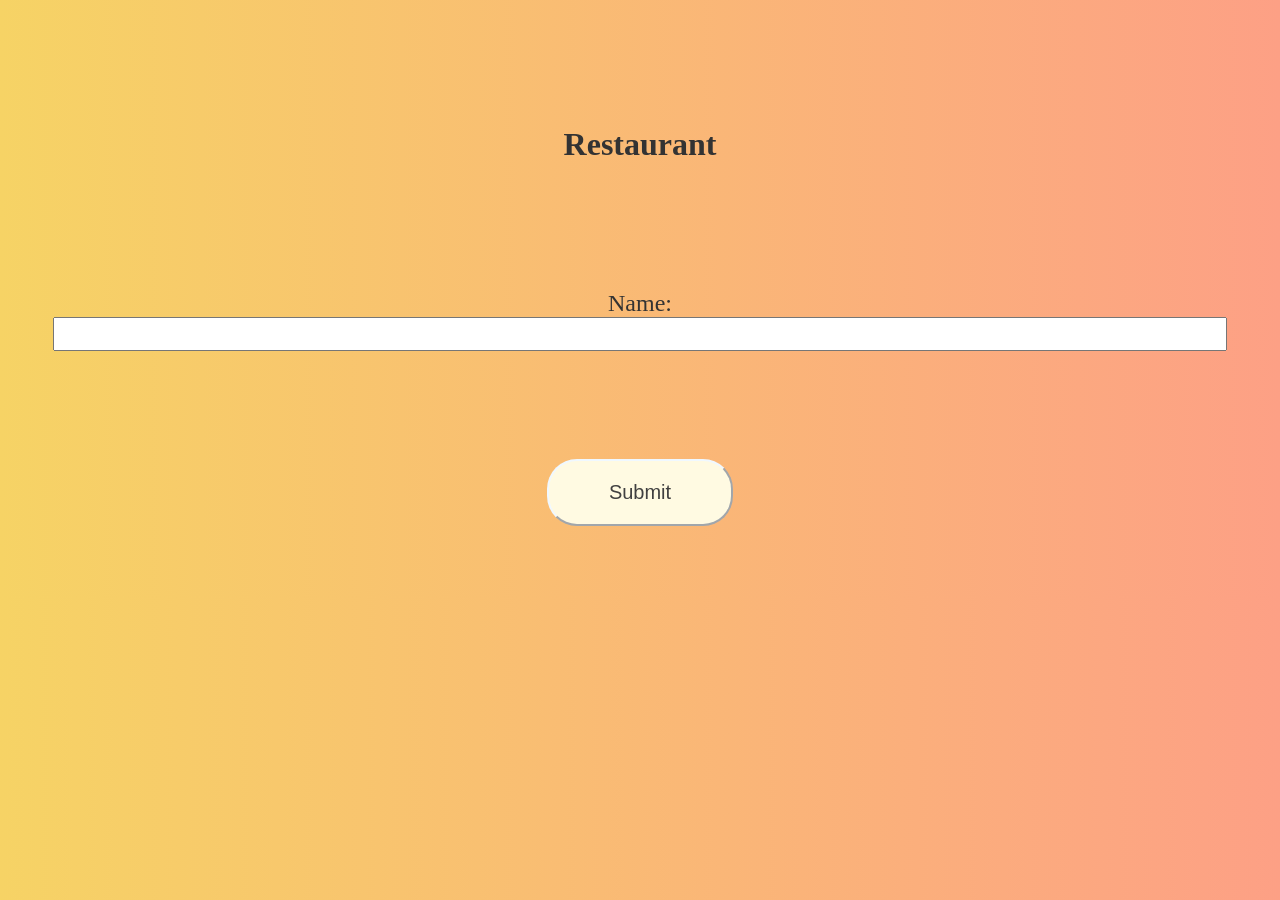
<file: templates/index.html>
<!DOCTYPE html>
<html lang="en">
    <head>
        <meta charset="UTF-8">
        <meta name="viewport" content="width=device-width, initial-scale=1.0">
        <title>Restaurant Ratings</title>
        <link rel="stylesheet" href="/static/style.css">
    </head>
    <body>
        <h1>Restaurant</h1>
        <form action="/" method="POST">
            <div>
                <label for="name">Name: </label>
                <input type="text" id="name" name='name' required>
            </div>
            <button type="submit">Submit</button>
        </form>
    </body>
</html>
</file>
<file: static/style.css>
body {
    background: linear-gradient(to right, #f6d365, #fda085);
    color: #333;
    text-align: center;
}

h1{
    margin: 10%
}

form input[type="text"] {
    font-size: 150%;
}

label{
    font-size: 150%;
}

button{
    font-family: 'Lucida Sans', 'Lucida Sans Regular', 'Lucida Grande', 'Lucida Sans Unicode', Geneva, Verdana, sans-serif;
    font-size: 20px;
    text-decoration: none;
    padding: 20px 60px;
    color:rgb(65, 64, 64);
    background-color: rgb(255, 250, 226);
    /* background-image: linear-gradient(to right, #f6d365, #fda085); */
    border-color: aliceblue;
    border-radius: 30px;
    margin:5%;
}

button:hover{
    box-shadow: 0px 8px 16px rgba(0, 0, 0, 0.2);
}

#sentiment{
    margin-top: 5%;
    margin-bottom: 2%;
    border: 5%
}

div{
    display: flex;
    flex-direction: column;
    margin: 5vh 5vh 5vh 5vh;
}

#labels button {
    padding: 5px 30px;
    margin: 5px;
    border: 10px;
}

p{
    background-color: rgb(255, 250, 226);
    padding: 4vh;
    padding-top: 10vh;
    padding-bottom: 20vh;
    border-radius: 10px;
    height: 15vh; /* Fixed height */
    overflow: auto; 
}
</file>
